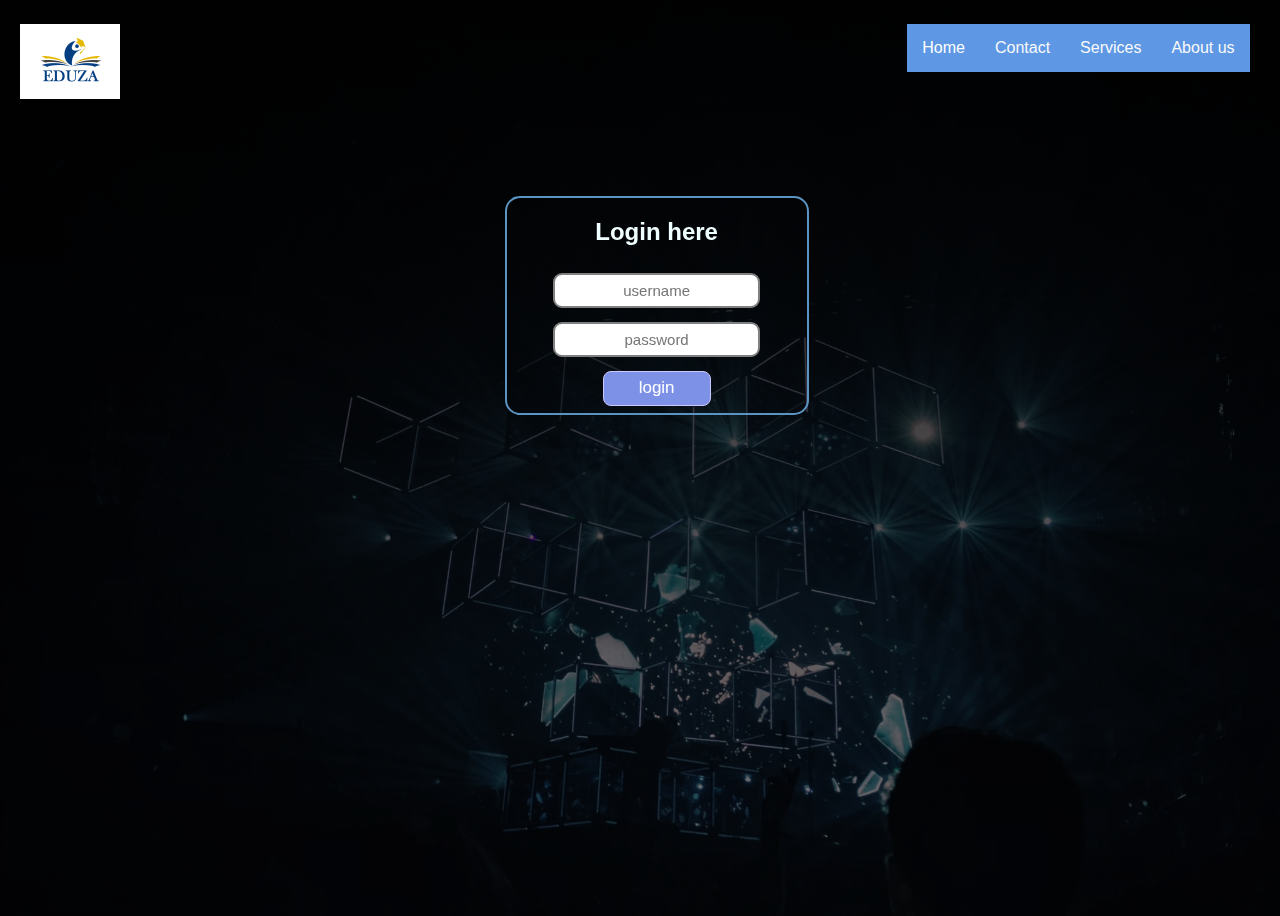
<file: index.html>
<!DOCTYPE html>
<html lang="en">
<head>
    <meta charset="UTF-8">
    <meta name= "viewport" content="width=device-width,  initial-scale=1.0">
    <link href="style.css " rel="stylesheet" type="text/css">

</head>
<body>
    <header>
        <div class="main">
                    <div class="logo">
                        <a href="index.html"> <img src="./edu.jpg" alt=""></a>

                    </div>
            <ul style="overflow: hidden;">
                <li><a href="about.html">About us</a></li>
                <li class="dropdown"><a href="services.html">Services</a>
                    <div class="droplist">
                        <a href="services.html">Developer</a>
                        <a href="services.html">Programer</a>
                        <a href="services.html">Analyst</a>
                        <a href="services.html">Designer</a>
                    </div></li>
                <li><a href="contact.html">Contact</a></li>
                <li ><a class="default" href="index.html">Home</a></li>
            </ul>
        </div>
        <div class="form">
            <h2 id="#">Login here</h2>
            <form>
                <input type="text" name="username" placeholder="username" id=""><br>
                <input type="password" name="pwd" placeholder="password" id=""><br>
                <!-- <button onclick="login">Login</button>  -->
                <input type="submit" value="login">
            </form>
        </div>
    </header>
</body>
</html>
</file>
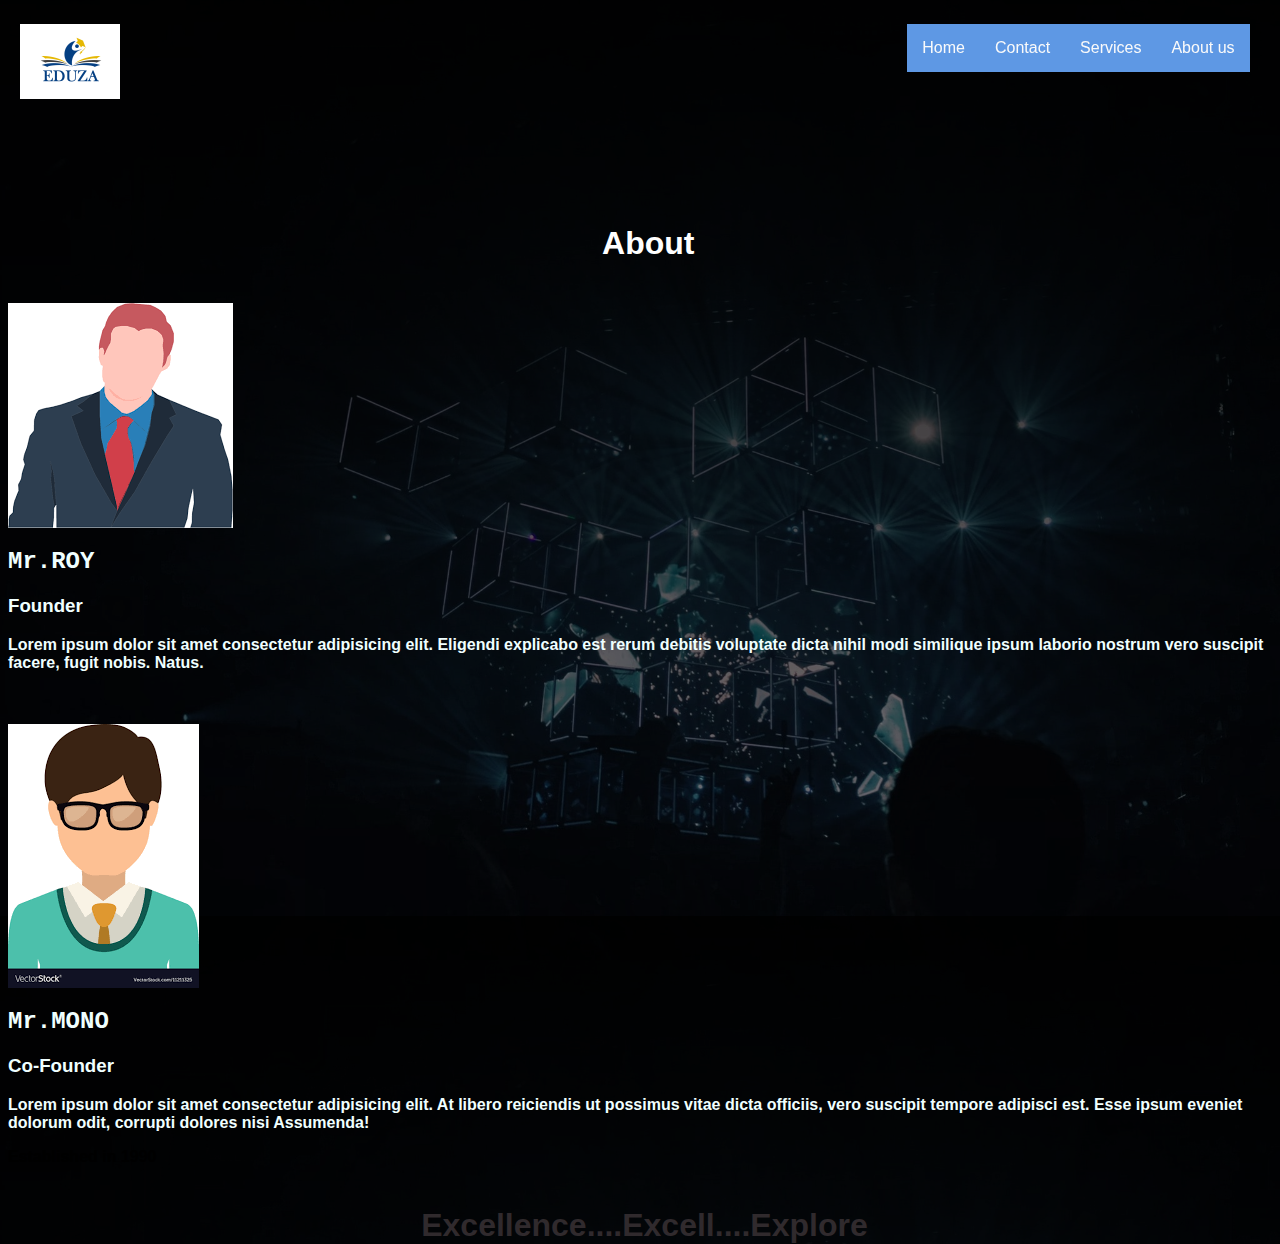
<file: about.html>
<html lang="en";>
    <head>
            <meta charset="UTF-8">
            <meta name= "viewport" content="width=device-width,  initial-scale=1.0">
            <link href="style.css " rel="stylesheet" type="text/css">
        
    </head>
    <body> 
            <header>
                    <div class="main">
                                <div class="logo">
                                    <a href="index.html"> <img src="./edu.jpg" alt=""></a>
            
                                </div>
                        <ul>
                            <li><a href="about.html">About us</a></li>
                            <li class="dropdown"><a href="services.html">Services</a>
                                <div class="droplist">
                                    <a href="services.html">Developer</a>
                                    <a href="services.html">Programer</a>
                                    <a href="#">Analyst</a>
                                    <a href="#">Designer</a>
                                </div></li>
                            <li><a href="contact.html">Contact</a></li>
                            <li class="default"><a href="index.html">Home</a></li>
                        </ul>
                    </div>
                    <div class="title"></div>
                </header>
        <h1><br> &nbsp; About</h1>
        <div>
          <b ><img style="padding-top: 20px;"src="./fond.png" alt="Mr.ROY"><br/>
           <h2 style="font-family: 'Courier New', Courier;">Mr.ROY</h2>
           <h3>Founder</h3>
              <p>Lorem ipsum dolor sit amet consectetur adipisicing 
                  elit. Eligendi explicabo est rerum debitis voluptate
                  dicta nihil modi similique ipsum laborio
                  nostrum vero suscipit facere, fugit nobis. Natus.</p><BR/>
                 <BR/>   
        <b><img src="./co.png" alt="Mr.MONO" ><br/>
        <h2 style="font-family: 'Courier New', Courier;">Mr.MONO</h2>
          <h3>Co-Founder</h3>
            <p>Lorem ipsum dolor sit amet consectetur adipisicing 
                elit. At libero reiciendis ut possimus vitae dicta 
                officiis, vero suscipit tempore adipisci est. Esse 
                ipsum eveniet dolorum odit, corrupti dolores nisi Assumenda!</p>
               
           <b>Established in 1990</b>
           <h1 STYLE=" padding-top:20px;text-align: center; color: rgb(48, 42, 45);" >&nbsp;Excellence....Excell....Explore</h1>
        </div>
    </body>
</html>
</file>
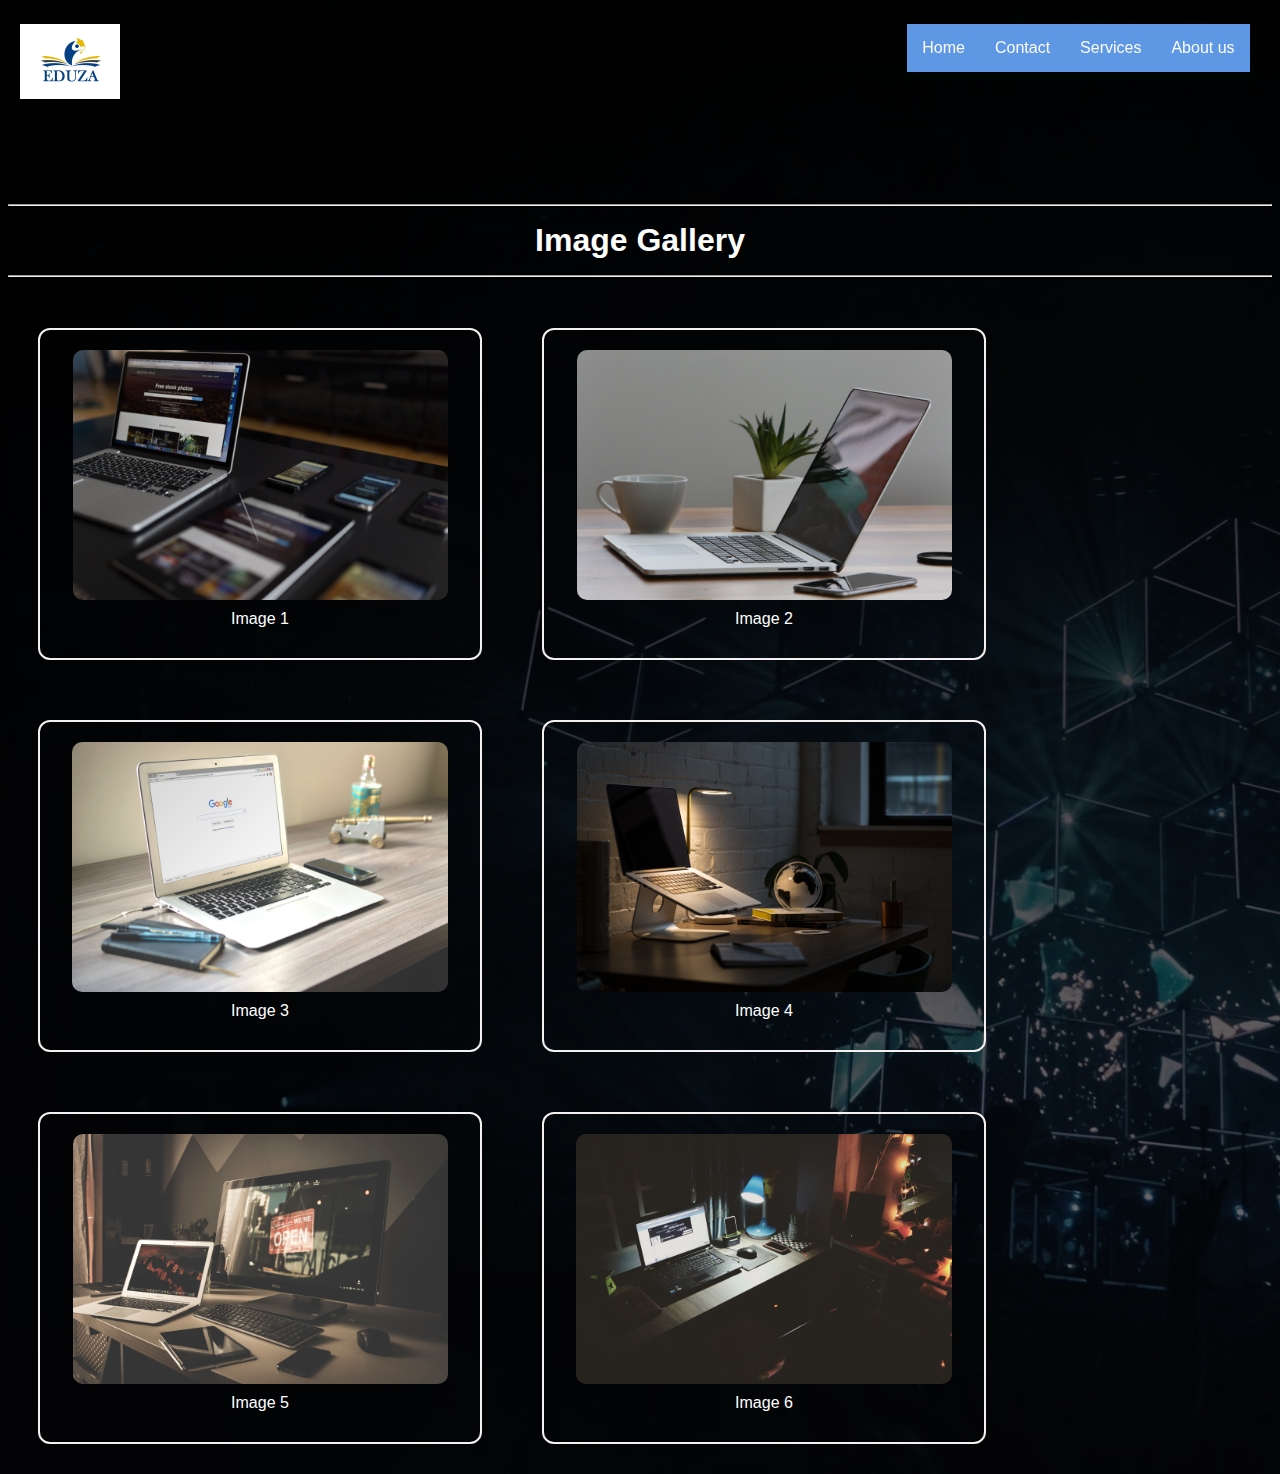
<file: contact.html>
<html lang="en";>
    <head>
            <meta charset="UTF-8">
            <meta name= "viewport" content="width=device-width,  initial-scale=1.0">
            <link href="style.css " rel="stylesheet" type="text/css">
        
    </head>
    <body>
        <header>
            <div class="main">
                <div class="logo">
                    <a href="index.html"> <img src="./edu.jpg" alt=""></a>
            </div>
            <ul>
                <li><a href="about.html">About us</a></li>
                <li class="dropdown"><a href="services.html">Services</a>
                    <div class="droplist">
                        <a href="services.html">Developer</a>
                        <a href="services.html">Programer</a>
                        <a href="#">Analyst</a>
                        <a href="#">Designer</a>
                    </div></li>
                <li><a href="contact.html">Contact</a></li>
                <li class="default"><a href="index.html">Home</a></li>
            </ul>
            </div>
            <div class="title"></div>
        </header>
        <!-- <h1 style="padding-top: 50px;"><br>&nbsp;Contact Us</h1> -->
        
        <h1 ><hr>Image Gallery<hr></h1>
        
        <div>
            <div class="image">
                <div class="zoom">
                    <img src="./image1.jpg" >
                </div>
                <div class="desc">Image 1</div>
            </div>
            <div class="image">
                <div class="zoom">
                <img src="./image2.jpg" >
                </div>  
                <div class="desc">Image 2</div>
            </div>
        
            <div class="image">
                <div class="zoom">
                <img src="./image3.jpeg" >
                </div>  
                <div class="desc">Image 3</div>
            </div>
        
            <div class="image">
                <div class="zoom">
                <img src="./image4.jpeg" >
                </div>  
                    <div class="desc">Image 4</div>
            </div>
        
            <div class="image">
                <div class="zoom">
                <img src="./image5.jpeg" >
                </div>  
                <div class="desc">Image 5</div>
            </div>
        
            <div class="image">
                <div class="zoom">
                <img src="./image6.jpeg" >
                </div>  
                <div class="desc">Image 6</div>
            </div>   
        </div>
    </body>
</html>
</file>
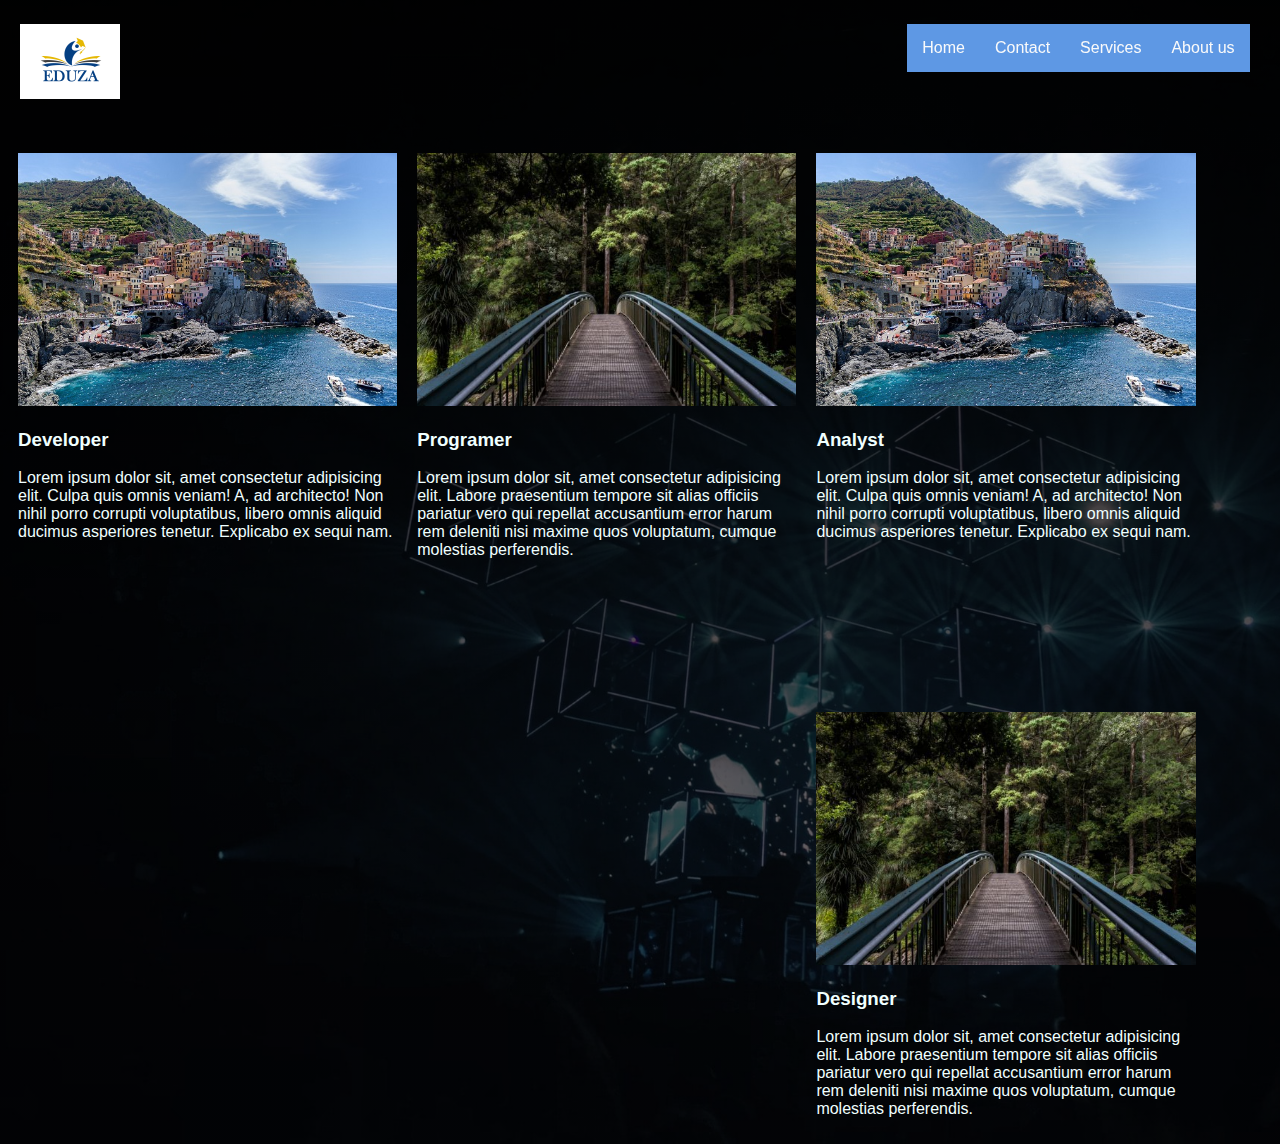
<file: services.html>
<!DOCTYPE html>
<html lang="en">
<head>
    <meta charset="UTF-8">
    <meta name= "viewport" content="width=device-width,  initial-scale=1.0">
    <link href="style.css " rel="stylesheet" type="text/css">

</head>
<body>
        <header>
                <div class="main">
                        <div class="logo">
                            <a href="index.html"> <img src="./edu.jpg" alt=""></a>
                        </div>
                <ul>
                    <li><a href="about.html">About us</a></li>
                    <li class="dropdown"><a href="services.html">Services</a>
                        <div class="droplist">
                            <a href="">Developer</a>
                            <a href="#top">Programer</a>
                            <a href="#top">Analyst</a>
                            <a href="#top">Designer</a>
                        </div>
                    </li>
                    <li><a href="contact.html">Contact</a></li>
                    <li><a href="index.html">Home</a></li>
                </ul>
            </div>

        </header>
        <div class="row">
        <div class="col">
             <img src="./img_5terre.jpg"alt="develper" width="100%">
             <h3>Developer</h3>
            <p>Lorem ipsum dolor sit, amet consectetur adipisicing elit. Culpa quis omnis veniam! A, ad architecto! Non nihil porro corrupti voluptatibus, libero
            omnis aliquid ducimus asperiores tenetur. Explicabo ex sequi nam.</p>
        </div> 
        <div class="col"><img src="./img_forest.jpg" alt="programer" width="100%">
            <h3>Programer</h3>
        <p>Lorem ipsum dolor sit, amet consectetur adipisicing elit. Labore praesentium tempore sit alias officiis pariatur vero qui repellat accusantium error harum rem deleniti nisi
             maxime quos voluptatum, cumque molestias perferendis.</p>
    </div>
    <div class="col">
            <img src="./img_5terre.jpg"alt="develper" width="100%">
           <h3>Analyst</h3>
           <p>Lorem ipsum dolor sit, amet consectetur adipisicing elit. Culpa quis omnis veniam! A, ad architecto! Non nihil porro corrupti voluptatibus, libero
           omnis aliquid ducimus asperiores tenetur. Explicabo ex sequi nam.</p>
       
   </div> 
    <div class="col">
        <img src="./img_forest.jpg" alt="programer" width="100%">
           <h3>Designer</h3>
            <p>Lorem ipsum dolor sit, amet consectetur adipisicing elit. Labore praesentium tempore sit alias officiis pariatur vero qui repellat accusantium error harum rem deleniti nisi
            maxime quos voluptatum, cumque molestias perferendis.</p>
   </div> 
</div>    
</body>
</html>
</file>
<file: style.css>
body{
    height: 100vh;
    background-size: cover;
    background-position:fixed;
    font-family:'Open Sans', 'Helvetica Neue', sans-serif;
    opacity: 1;
    background-image:linear-gradient(rgba(0, 0, 0, 0.9), rgba(0, 0, 0, 0.5)), url(./fabio-oyXis2kALVg-unsplash.jpg);   
}
header{
    /* width: 100vh;
    float: right;
    margin-top: 12px;
    padding:10px;*/
    position: fixed; 
    float: right;
    width: 97%;
    
}
a.default{
    background-color: rgb(94, 152, 228);
    color:white;
    background-color: 5px black;
    /* padding: 15px; */
}

header a{
    text-decoration: none;
    color: rgb(250, 250, 250);
    
}
header ul li{
    float: right;
    background-color: rgb(94, 152, 228);
    display:block;
    list-style-type: none;
    padding: 15px;
   
}
header ul li a:hover{
    background-color:rgb(28, 42, 48);
    color:white;    
}
.droplist{
    background-color:rgb(187, 187, 238) ;
    position: absolute;
    padding: 10px;
    display: none;
}
.droplist a{
    padding: 10px;
    display: block;
}
.dropdown:hover .droplist{
    display: block;
   
}
/* * {
    box-sizing: border-box;
  } */
h3, h2,p{
    color: azure;
}
.row::after {
    content: "";
    clear: both;
    display: table;
  }
.col{
    float: left;
    margin-top: 15vh;
    width: 30%;
    padding: 10px;
}
.logo img {
    width: 100px;
    /* height: auto; */
    float: left;
    margin-left: 1%;
}


/*........ login........ */
.form{
    margin: 10% 30% 0% 40%;
    text-align: center;
    width: 300px;
    border:  rgb(91, 148, 194) 2px solid;
    border-radius: 15px;
    
}
#h2{
    color: rgb(231, 234, 238)
}
input[type='text'],input[type='password']{
    height: 29px;
    text-align: center;
    margin:  7px;
    font-size: 15px;
    border-radius: 9px;
    border:2px solid grey;

}
input[type='submit']{
    margin:  7px;
    height: 35px;
    width: 12vh;
    font-size: 17px;    
    color: white;
    cursor: pointer;
    border-radius: 8px;
    border:1px  solid rgb(205, 199, 709);
    background-color: rgb(125, 146, 230);
}
input[type='text']:focus,
    input[type='password']:focus{
    outline: none; 
    background-color:rgb(241, 244, 245) ;
}
input[type='submit']:focus{
    outline: none;
    border-radius:  9px;
    border-color:  rgb(54, 115, 206);
    cursor: pointer;
    box-shadow: 0px 2px 2px   rgb(80, 80, 189);
    
}  

/* ..........image...... */

h1{
    text-align: center;
    color: white;
    padding-top: 20vh;
}

.image{
   width: 400px;
   /* height: 280px; */
   border: 2px solid rgb(245, 240, 240);
   border-radius: 12px;
   float: left;
   padding: 20px;
   text-align: center;
   margin: 30px;
}
.image:hover{
    box-shadow: 10px 10px 03px rgb(233, 233, 238);
}
.zoom{
    width:400px;
    height: 250px;
    overflow: hidden;
    border-radius: 12px ;
}
.zoom:hover{
    box-shadow: 5px 5px 3px rgb(228, 223, 223);
}
.zoom img{
    max-width: 100%;
    max-height: 100%;
    transition:all 1s;
    border-radius: 10px;
    cursor:pointer;
}
.zoom:hover img{
    transform: scale(1.2,1.2);
} 
.desc{
    color: white;
    padding: 10px;    
}

@media screen and (max-width: 600px) {
    .col {
     width: 98%;     
   }
   header{
       width: 99%;       
   }
   .form{
       margin:20%;
   }
   .logo img{
       width: 90px;   
   }
   .image{
       padding:10px ;
   }
}
</file>
